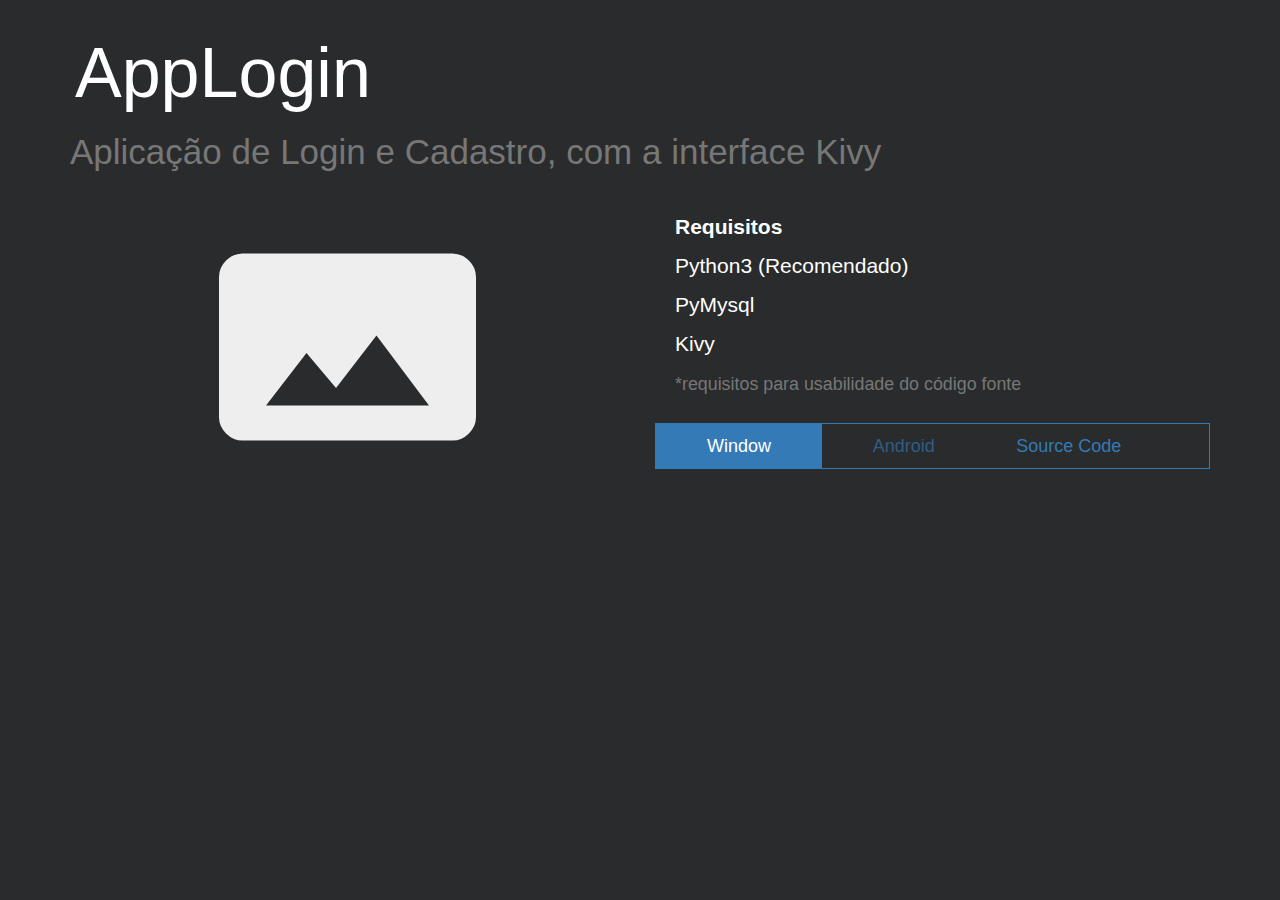
<file: Project/AppLogin/index.html>
<!DOCTYPE html>
<html lang="pt-br">
  <head>
    <meta charset="utf-8">
    <meta http-equiv="X-UA-Compatible" content="IE=edge">
		<meta name="author" content="Kugi Haito">
    <meta name="keywords" content="Kugi Haito, Projetos, Github, Desktop, Python, Mysql, Pymysql">
    <meta name="description" content="Aplicação de Login e Cadastro de usuarios, com a interface Kivy">
		<meta name="theme-color" content="#292b2c">
    <meta content="https://github.com/KugiHaito/AppLogin/blob/master/src/img/icone.png?raw=true" property="og:image" />
    <meta name="viewport" content="width=device-width, initial-scale=1">
    <title>AppLogin | Aplicação de Login e Cadastro</title>
		<meta content="https://avatars2.githubusercontent.com/u/22013212?v=3&amp;s=400" property="og:image" />
    <link rel="shortcut icon" type="image/x-icon" href="http://kugihaito.github.io/assets/img/favicon.ico">
    <link rel="fluid-icon" href="https://github.com/fluidicon.png" title="Kugi Haito">
    <link rel="icon" type="image/x-icon" href="http://kugihaito.github.io/assets/img/favicon.ico">
		<link rel="stylesheet" href="https://fonts.googleapis.com/icon?family=Material+Icons">
    <link rel="stylesheet" href="https://maxcdn.bootstrapcdn.com/bootstrap/3.3.5/css/bootstrap.min.css">
    <link rel="stylesheet" href="assets/css/style.css">
		<script src="https://code.jquery.com/jquery-3.1.1.slim.min.js" integrity="sha384-A7FZj7v+d/sdmMqp/nOQwliLvUsJfDHW+k9Omg/a/EheAdgtzNs3hpfag6Ed950n" crossorigin="anonymous"></script>
		<script src="https://maxcdn.bootstrapcdn.com/bootstrap/3.3.7/js/bootstrap.min.js" integrity="sha384-Tc5IQib027qvyjSMfHjOMaLkfuWVxZxUPnCJA7l2mCWNIpG9mGCD8wGNIcPD7Txa" crossorigin="anonymous"></script>
		<script type="text/javascript">
			$(document).ready(function() {
				$("[data-toggle='popover']").popover();
			});
		</script>
  </head>
  <body>
		<header>
			<div class="container">
				<div class="row">
				  <h1 class="display">AppLogin</h1> <p class="text-muted col-xs-11">Aplicação de Login e Cadastro, com a interface Kivy</p>
				</div>
			</div>
		</header>
		<section>
			<div class="container">
				<div class="row">
				  	<div class="col col-md-6 col-sm-12 col-xs-12 text-center">
							<!-- <img src="" alt="preview applogin kugi haito python application" class="img-responsive"> -->
							<i class="material-icons" style="font-size:20em;color:#eee;">panorama</i>
				  	</div>
						<div class="col col-md-6 col-xs-12">
							<ul class="list-group">
								<li class="list-group-item"><b>Requisitos</b></li>
								<li class="list-group-item">Python3 (Recomendado)</li>
								<li class="list-group-item">PyMysql</li>
								<li class="list-group-item">Kivy</li>
								<li class="list-group-item">
									<small class="text-muted">*requisitos para usabilidade do código fonte</small>
								</li>
							</ul>
							<div class="btn-group" role="group" aria-label="Basic example">
							  <a href="#!" class="btn btn-lg btn-primary alert-dev" data-container="body" data-toggle="popover" data-placement="top" data-trigger="focus" data-content="Pacote .exe está em construção...">Window</a>
							  <a href="#!" class="btn btn-lg btn-secondary disabled">Android</a>
							  <a href="https://github.com/KugiHaito/AppLogin/archive/master.zip" class="btn btn-lg btn-secondary">Source Code</a>
							</div>
						</div>
				  </div>
				</div>
			</div>
		</section>
  </body>
</html>
</file>
<file: Project/AppLogin/assets/css/style.css>
body{
	background: #292b2c;
}

header, section{
	padding: 10px 0;
}

h1,
.list-group-item
{
	color: white;
	background: #292b2c;
	border:none;
	padding: 5px 20px;
}

.list-group{
	width: 100%;
	text-align: justify;
}
.list-group-item{
	font-size: 1.5em;
}

header h1{
	font-size: 5em;
	font-weight: lighter;
	background: #292b2c;
}
header p{
	font-size: 2.5em;
	font-weight: lighter;
}

div.btn-group{
	width: 100%;
	border: 1px solid #337ab7;
	border-radius: 0;
}
div.btn-group a{
	width: 30%;
	border: none;
	border-radius: 0;
}

div.btn-group a:hover,
div.btn-group a:focus{
	color: #eee;
}

@media  (max-width: 500px){
	header{
		text-align: center;
	}
	header p{
		text-align: center;
		font-size: 1.5em;
		margin: 0 10px;
	}
}
</file>
